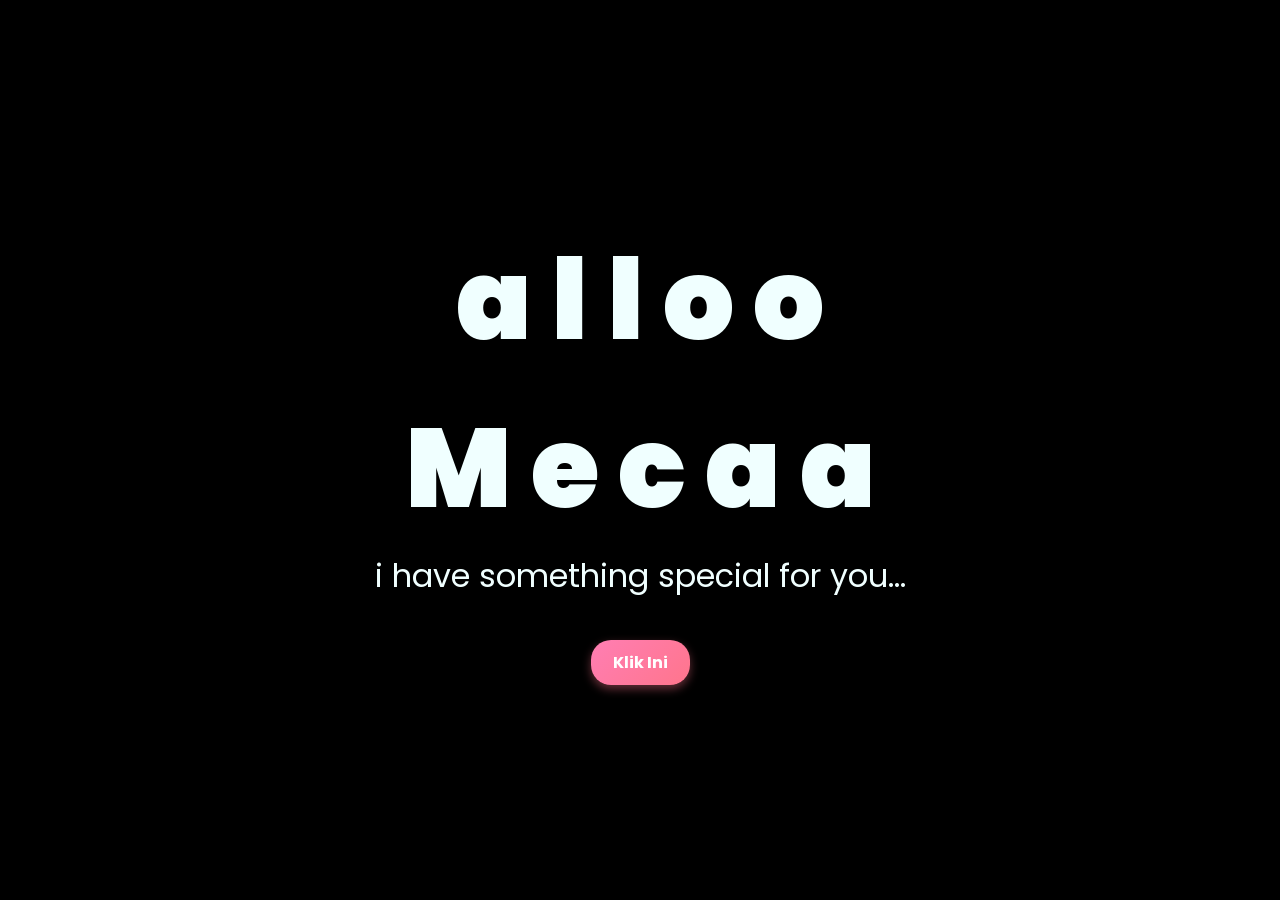
<file: index.html>
<!DOCTYPE html>
<html lang="en">
<head>
    <meta charset="UTF-8">
    <meta http-equiv="X-UA-Compatible" content="IE=edge">
    <meta name="viewport" content="width=device-width, initial-scale=1.0">
    <link rel="stylesheet" href="css/style.css">
    <link rel="icon" href="img/flowers.png" type="image/x-icon">
    <title>Flowers</title>
</head>
<body>
    <div style="display: flex; flex-direction: column; align-items: center; justify-content: center;">
        
        <div class="greetings">
            <span>a</span>
            <span>l</span>
            <span>l</span>
            <span>o</span>
            <span>o</span>
        </div>

        <div class="greetings">
            <span>M</span>
            <span>e</span>
            <span>c</span>
            <span>a</span>
            <span>a</span>
        </div>

    </div>
    <div class="description">
        <span>i have something special for you…</span>
    </div>
    <div class="button">
        <a href="flower.html" class="btn">Klik Ini</a>
    </div>
</body>
</html>
</file>
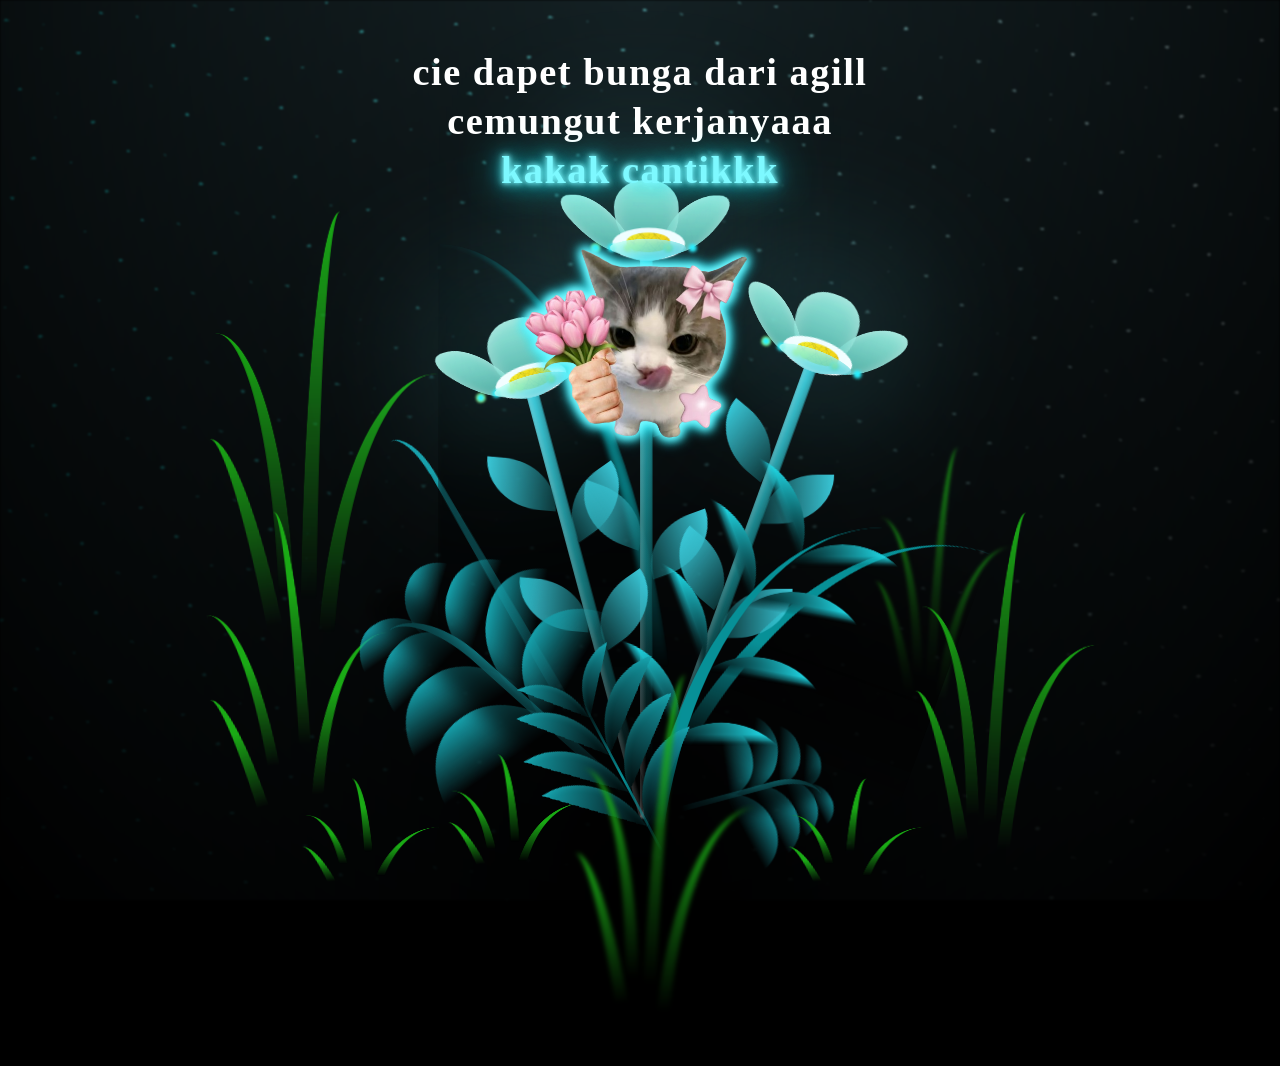
<file: flower.html>
<!DOCTYPE html>
<html lang="en">
<head>
    <meta charset="UTF-8">
    <meta http-equiv="X-UA-Compatible" content="IE=edge">
    <meta name="viewport" content="width=device-width, initial-scale=1.0">
    <link rel="stylesheet" href="css/main.css">
    <link rel="icon" href="img/flowers.png" type="image/x-icon">
    <title>flowers</title>
    
    <!-- Fonts (Montserrat & Dancing Script) -->
    <link rel="preconnect" href="https://fonts.googleapis.com">
    <link rel="preconnect" href="https://fonts.gstatic.com" crossorigin>
    <link href="https://fonts.googleapis.com/css2?family=Libre+Caslon+Condensed:ital,wght@0,400..700;1,400..700&family=Shalimar&display=swap" rel="stylesheet">
  <!-- Pembuat code: https://codepen.io/mdusmanansari/pen/BamepLe -->
  
    <!-- Teks Atas Estetik dengan Efek Glow -->
    <div class="judul">
      <h1>cie dapet bunga dari agill</h1>
      <h1>cemungut kerjanyaaa</h1>
      <h1><span class="neon">kakak cantikkk</span></h1>
      <img class="kucing" src="img/kucing.png" alt="kucing bawa bunga">
    </div>

    <div class="night"></div>
    <div class="flowers">
      <div class="flower flower--1">
        <div class="flower__leafs flower__leafs--1">
          <div class="flower__leaf flower__leaf--1"></div>
          <div class="flower__leaf flower__leaf--2"></div>
          <div class="flower__leaf flower__leaf--3"></div>
          <div class="flower__leaf flower__leaf--4"></div>
          <div class="flower__white-circle"></div>
  
          <div class="flower__light flower__light--1"></div>
          <div class="flower__light flower__light--2"></div>
          <div class="flower__light flower__light--3"></div>
          <div class="flower__light flower__light--4"></div>
          <div class="flower__light flower__light--5"></div>
          <div class="flower__light flower__light--6"></div>
          <div class="flower__light flower__light--7"></div>
          <div class="flower__light flower__light--8"></div>
  
        </div>
        <div class="flower__line">
          <div class="flower__line__leaf flower__line__leaf--1"></div>
          <div class="flower__line__leaf flower__line__leaf--2"></div>
          <div class="flower__line__leaf flower__line__leaf--3"></div>
          <div class="flower__line__leaf flower__line__leaf--4"></div>
          <div class="flower__line__leaf flower__line__leaf--5"></div>
          <div class="flower__line__leaf flower__line__leaf--6"></div>
        </div>
      </div>
  
      <div class="flower flower--2">
        <div class="flower__leafs flower__leafs--2">
          <div class="flower__leaf flower__leaf--1"></div>
          <div class="flower__leaf flower__leaf--2"></div>
          <div class="flower__leaf flower__leaf--3"></div>
          <div class="flower__leaf flower__leaf--4"></div>
          <div class="flower__white-circle"></div>
  
          <div class="flower__light flower__light--1"></div>
          <div class="flower__light flower__light--2"></div>
          <div class="flower__light flower__light--3"></div>
          <div class="flower__light flower__light--4"></div>
          <div class="flower__light flower__light--5"></div>
          <div class="flower__light flower__light--6"></div>
          <div class="flower__light flower__light--7"></div>
          <div class="flower__light flower__light--8"></div>
  
        </div>
        <div class="flower__line">
          <div class="flower__line__leaf flower__line__leaf--1"></div>
          <div class="flower__line__leaf flower__line__leaf--2"></div>
          <div class="flower__line__leaf flower__line__leaf--3"></div>
          <div class="flower__line__leaf flower__line__leaf--4"></div>
        </div>
      </div>
  
      <div class="flower flower--3">
        <div class="flower__leafs flower__leafs--3">
          <div class="flower__leaf flower__leaf--1"></div>
          <div class="flower__leaf flower__leaf--2"></div>
          <div class="flower__leaf flower__leaf--3"></div>
          <div class="flower__leaf flower__leaf--4"></div>
          <div class="flower__white-circle"></div>
  
          <div class="flower__light flower__light--1"></div>
          <div class="flower__light flower__light--2"></div>
          <div class="flower__light flower__light--3"></div>
          <div class="flower__light flower__light--4"></div>
          <div class="flower__light flower__light--5"></div>
          <div class="flower__light flower__light--6"></div>
          <div class="flower__light flower__light--7"></div>
          <div class="flower__light flower__light--8"></div>
  
        </div>
        <div class="flower__line">
          <div class="flower__line__leaf flower__line__leaf--1"></div>
          <div class="flower__line__leaf flower__line__leaf--2"></div>
          <div class="flower__line__leaf flower__line__leaf--3"></div>
          <div class="flower__line__leaf flower__line__leaf--4"></div>
        </div>
      </div>
  
      <div class="grow-ans" style="--d:1.2s">
        <div class="flower__g-long">
          <div class="flower__g-long__top"></div>
          <div class="flower__g-long__bottom"></div>
        </div>
      </div>
  
      <div class="growing-grass">
        <div class="flower__grass flower__grass--1">
          <div class="flower__grass--top"></div>
          <div class="flower__grass--bottom"></div>
          <div class="flower__grass__leaf flower__grass__leaf--1"></div>
          <div class="flower__grass__leaf flower__grass__leaf--2"></div>
          <div class="flower__grass__leaf flower__grass__leaf--3"></div>
          <div class="flower__grass__leaf flower__grass__leaf--4"></div>
          <div class="flower__grass__leaf flower__grass__leaf--5"></div>
          <div class="flower__grass__leaf flower__grass__leaf--6"></div>
          <div class="flower__grass__leaf flower__grass__leaf--7"></div>
          <div class="flower__grass__leaf flower__grass__leaf--8"></div>
          <div class="flower__grass__overlay"></div>
        </div>
      </div>
  
      <div class="growing-grass">
        <div class="flower__grass flower__grass--2">
          <div class="flower__grass--top"></div>
          <div class="flower__grass--bottom"></div>
          <div class="flower__grass__leaf flower__grass__leaf--1"></div>
          <div class="flower__grass__leaf flower__grass__leaf--2"></div>
          <div class="flower__grass__leaf flower__grass__leaf--3"></div>
          <div class="flower__grass__leaf flower__grass__leaf--4"></div>
          <div class="flower__grass__leaf flower__grass__leaf--5"></div>
          <div class="flower__grass__leaf flower__grass__leaf--6"></div>
          <div class="flower__grass__leaf flower__grass__leaf--7"></div>
          <div class="flower__grass__leaf flower__grass__leaf--8"></div>
          <div class="flower__grass__overlay"></div>
        </div>
      </div>
  
      <div class="grow-ans" style="--d:2.4s">
        <div class="flower__g-right flower__g-right--1">
          <div class="leaf"></div>
        </div>
      </div>
  
      <div class="grow-ans" style="--d:2.8s">
        <div class="flower__g-right flower__g-right--2">
          <div class="leaf"></div>
        </div>
      </div>
  
      <div class="grow-ans" style="--d:2.8s">
        <div class="flower__g-front">
          <div class="flower__g-front__leaf-wrapper flower__g-front__leaf-wrapper--1">
            <div class="flower__g-front__leaf"></div>
          </div>
          <div class="flower__g-front__leaf-wrapper flower__g-front__leaf-wrapper--2">
            <div class="flower__g-front__leaf"></div>
          </div>
          <div class="flower__g-front__leaf-wrapper flower__g-front__leaf-wrapper--3">
            <div class="flower__g-front__leaf"></div>
          </div>
          <div class="flower__g-front__leaf-wrapper flower__g-front__leaf-wrapper--4">
            <div class="flower__g-front__leaf"></div>
          </div>
          <div class="flower__g-front__leaf-wrapper flower__g-front__leaf-wrapper--5">
            <div class="flower__g-front__leaf"></div>
          </div>
          <div class="flower__g-front__leaf-wrapper flower__g-front__leaf-wrapper--6">
            <div class="flower__g-front__leaf"></div>
          </div>
          <div class="flower__g-front__leaf-wrapper flower__g-front__leaf-wrapper--7">
            <div class="flower__g-front__leaf"></div>
          </div>
          <div class="flower__g-front__leaf-wrapper flower__g-front__leaf-wrapper--8">
            <div class="flower__g-front__leaf"></div>
          </div>
          <div class="flower__g-front__line"></div>
        </div>
      </div>
  
      <div class="grow-ans" style="--d:3.2s">
        <div class="flower__g-fr">
          <div class="leaf"></div>
          <div class="flower__g-fr__leaf flower__g-fr__leaf--1"></div>
          <div class="flower__g-fr__leaf flower__g-fr__leaf--2"></div>
          <div class="flower__g-fr__leaf flower__g-fr__leaf--3"></div>
          <div class="flower__g-fr__leaf flower__g-fr__leaf--4"></div>
          <div class="flower__g-fr__leaf flower__g-fr__leaf--5"></div>
          <div class="flower__g-fr__leaf flower__g-fr__leaf--6"></div>
          <div class="flower__g-fr__leaf flower__g-fr__leaf--7"></div>
          <div class="flower__g-fr__leaf flower__g-fr__leaf--8"></div>
        </div>
      </div>
  
      <div class="long-g long-g--0">
        <div class="grow-ans" style="--d:3s">
          <div class="leaf leaf--0"></div>
        </div>
        <div class="grow-ans" style="--d:2.2s">
          <div class="leaf leaf--1"></div>
        </div>
        <div class="grow-ans" style="--d:3.4s">
          <div class="leaf leaf--2"></div>
        </div>
        <div class="grow-ans" style="--d:3.6s">
          <div class="leaf leaf--3"></div>
        </div>
      </div>
  
      <div class="long-g long-g--1">
        <div class="grow-ans" style="--d:3.6s">
          <div class="leaf leaf--0"></div>
        </div>
        <div class="grow-ans" style="--d:3.8s">
          <div class="leaf leaf--1"></div>
        </div>
        <div class="grow-ans" style="--d:4s">
          <div class="leaf leaf--2"></div>
        </div>
        <div class="grow-ans" style="--d:4.2s">
          <div class="leaf leaf--3"></div>
        </div>
      </div>
  
      <div class="long-g long-g--2">
        <div class="grow-ans" style="--d:4s">
          <div class="leaf leaf--0"></div>
        </div>
        <div class="grow-ans" style="--d:4.2s">
          <div class="leaf leaf--1"></div>
        </div>
        <div class="grow-ans" style="--d:4.4s">
          <div class="leaf leaf--2"></div>
        </div>
        <div class="grow-ans" style="--d:4.6s">
          <div class="leaf leaf--3"></div>
        </div>
      </div>
  
      <div class="long-g long-g--3">
        <div class="grow-ans" style="--d:4s">
          <div class="leaf leaf--0"></div>
        </div>
        <div class="grow-ans" style="--d:4.2s">
          <div class="leaf leaf--1"></div>
        </div>
        <div class="grow-ans" style="--d:3s">
          <div class="leaf leaf--2"></div>
        </div>
        <div class="grow-ans" style="--d:3.6s">
          <div class="leaf leaf--3"></div>
        </div>
      </div>
  
      <div class="long-g long-g--4">
        <div class="grow-ans" style="--d:4s">
          <div class="leaf leaf--0"></div>
        </div>
        <div class="grow-ans" style="--d:4.2s">
          <div class="leaf leaf--1"></div>
        </div>
        <div class="grow-ans" style="--d:3s">
          <div class="leaf leaf--2"></div>
        </div>
        <div class="grow-ans" style="--d:3.6s">
          <div class="leaf leaf--3"></div>
        </div>
      </div>
  
      <div class="long-g long-g--5">
        <div class="grow-ans" style="--d:4s">
          <div class="leaf leaf--0"></div>
        </div>
        <div class="grow-ans" style="--d:4.2s">
          <div class="leaf leaf--1"></div>
        </div>
        <div class="grow-ans" style="--d:3s">
          <div class="leaf leaf--2"></div>
        </div>
        <div class="grow-ans" style="--d:3.6s">
          <div class="leaf leaf--3"></div>
        </div>
      </div>
  
      <div class="long-g long-g--6">
        <div class="grow-ans" style="--d:4.2s">
          <div class="leaf leaf--0"></div>
        </div>
        <div class="grow-ans" style="--d:4.4s">
          <div class="leaf leaf--1"></div>
        </div>
        <div class="grow-ans" style="--d:4.6s">
          <div class="leaf leaf--2"></div>
        </div>
        <div class="grow-ans" style="--d:4.8s">
          <div class="leaf leaf--3"></div>
        </div>
      </div>
  
      <div class="long-g long-g--7">
        <div class="grow-ans" style="--d:3s">
          <div class="leaf leaf--0"></div>
        </div>
        <div class="grow-ans" style="--d:3.2s">
          <div class="leaf leaf--1"></div>
        </div>
        <div class="grow-ans" style="--d:3.5s">
          <div class="leaf leaf--2"></div>
        </div>
        <div class="grow-ans" style="--d:3.6s">
          <div class="leaf leaf--3"></div>
        </div>
      </div>
    </div>
    <script src="main.js"></script>
  </body>
</html>
</file>
<file: css/style.css>
/* Import font */
@import url('https://fonts.googleapis.com/css2?family=Poppins:ital,wght@0,500;1,900&display=swap');
@import url('https://fonts.googleapis.com/css2?family=Quicksand:wght@500;700&display=swap');

/* Reset */
*{
    margin: 0;
    padding: 0;
    box-sizing: border-box;
    font-family: 'Poppins', cursive;
}

/* Body */
body{
    color: azure;
    width: 100%;
    min-height: 100vh;
    display: flex;
    flex-direction: column;
    align-items: center;
    justify-content: center;
    background-color: black;
    padding: 20px;
}

/* Tulisan utama (dibesarin) */
.greetings{
    font-size: clamp(3.5rem, 10vw, 7rem);
    font-weight: 900;
    text-align: center;
}

/* Animasi glow */
.greetings > span{
    animation: glow 2.5s ease-in-out infinite;
}

@keyframes glow{
    0%, 100%{
        color: #fff;
        text-shadow: 0 0 12px #ff7eb3, 0 0 50px #ff7eb3, 0 0 100px #ff7eb3;
    }
    10%, 90%{
        color: #111;
        text-shadow: none;
    }
}

/* Delay animasi */
.greetings > span:nth-child(2){ animation-delay: .2s; }
.greetings > span:nth-child(3){ animation-delay: .4s; }
.greetings > span:nth-child(4){ animation-delay: .6s; }
.greetings > span:nth-child(5){ animation-delay: .8s; }

/* Description (dibesarin) */
.description{
    font-size: clamp(1.5rem, 5vw, 2rem);
    margin-bottom: 25px;
    text-align: center;
}

/* Wrapper tombol */
.button {
    text-align: center;
    margin-top: 15px;
}

/* Tombol normal (ga panjang) */
.btn {
    display: inline-block;
    padding: 10px 22px;
    font-size: 16px;
    color: white;
    background: linear-gradient(135deg, #ff7eb3, #ff758c);
    border-radius: 20px;
    text-decoration: none;
    font-weight: bold;
    transition: 0.3s ease;
    box-shadow: 0 4px 10px rgba(255, 117, 140, 0.4);
}

/* Hover */
.btn:hover {
    transform: scale(1.05);
}

/* Click */
.btn:active {
    transform: scale(0.95);
}

/* Kalimat tengah aesthetic */
.kalimat-tengah {
    font-family: 'Quicksand', sans-serif !important;
    font-size: clamp(1.5rem, 5vw, 2rem);
    font-weight: 500;
    color: #f1bfff;
    text-shadow: 0 0 10px rgba(218, 110, 253, 0.6);
    margin: 20px 0;
    text-align: center;
    letter-spacing: 1px;
    text-transform: lowercase;
}
</file>
<file: css/main.css>
*,
*::after,
*::before {
  padding: 0;
  margin: 0;
  box-sizing: border-box;
}

:root {
  --dark-color: #000;
}

body {
  display: flex;
  align-items: flex-end;
  justify-content: center;
  min-height: 100vh;
  background-color: var(--dark-color);
  overflow: hidden;
  perspective: 1000px;
}

.judul h1  {
  font-family: "Libre Caslon Condensed", serif;
  font-optical-sizing: auto;
}

.judul .kucing {
    display: block;
    height: clamp(100px, 20vh, 180px);
    width: 260px;
    height: auto;
    max-width: 60vw;
    margin: 20px auto 0;
    opacity: 0;
    filter: drop-shadow(0 0 5px #7df9ff) drop-shadow(0 0 5px #7df9ff) drop-shadow(0 0 5px #00eaff);
    animation: zoomIn 0.8s ease 0.9s forwards, imgGlow 1.5s ease-in-out infinite alternate;
}

@keyframes imgGlow {
    from {
        filter: drop-shadow(0 0 5px #7df9ff) drop-shadow(0 0 5px #7df9ff) drop-shadow(0 0 5px #00eaff);
    }
    to {
        filter: drop-shadow(0 0 5px #ffffff) drop-shadow(0 0 5px #7df9ff) drop-shadow(0 0 5px #00eaff) drop-shadow(0 0 50px #00eaff);
    }
}

.night {
  position: fixed;
  left: 50%;
  top: 0;
  transform: translateX(-50%);
  width: 100%;
  height: 100%;
  filter: blur(0.1vmin);
  background-image: radial-gradient(ellipse at top, transparent 0%, var(--dark-color)), radial-gradient(ellipse at bottom, var(--dark-color), rgba(145, 233, 255, 0.2)), repeating-linear-gradient(220deg, rgb(0, 0, 0) 0px, rgb(0, 0, 0) 19px, transparent 19px, transparent 22px), repeating-linear-gradient(189deg, rgb(0, 0, 0) 0px, rgb(0, 0, 0) 19px, transparent 19px, transparent 22px), repeating-linear-gradient(148deg, rgb(0, 0, 0) 0px, rgb(0, 0, 0) 19px, transparent 19px, transparent 22px), linear-gradient(90deg, rgb(0, 255, 250), rgb(240, 240, 240));
}

.flowers {
  position: relative;
  transform: scale(0.9);
}

.flower {
  position: absolute;
  bottom: 10vmin;
  transform-origin: bottom center;
  z-index: 10;
  --fl-speed: 0.8s;
}
.flower--1 {
  -webkit-animation: moving-flower-1 4s linear infinite;
          animation: moving-flower-1 4s linear infinite;
}
.flower--1 .flower__line {
  height: 70vmin;
  -webkit-animation-delay: 0.3s;
          animation-delay: 0.3s;
}
.flower--1 .flower__line__leaf--1 {
  -webkit-animation: blooming-leaf-right var(--fl-speed) 1.6s backwards;
          animation: blooming-leaf-right var(--fl-speed) 1.6s backwards;
}
.flower--1 .flower__line__leaf--2 {
  -webkit-animation: blooming-leaf-right var(--fl-speed) 1.4s backwards;
          animation: blooming-leaf-right var(--fl-speed) 1.4s backwards;
}
.flower--1 .flower__line__leaf--3 {
  -webkit-animation: blooming-leaf-left var(--fl-speed) 1.2s backwards;
          animation: blooming-leaf-left var(--fl-speed) 1.2s backwards;
}
.flower--1 .flower__line__leaf--4 {
  -webkit-animation: blooming-leaf-left var(--fl-speed) 1s backwards;
          animation: blooming-leaf-left var(--fl-speed) 1s backwards;
}
.flower--1 .flower__line__leaf--5 {
  -webkit-animation: blooming-leaf-right var(--fl-speed) 1.8s backwards;
          animation: blooming-leaf-right var(--fl-speed) 1.8s backwards;
}
.flower--1 .flower__line__leaf--6 {
  -webkit-animation: blooming-leaf-left var(--fl-speed) 2s backwards;
          animation: blooming-leaf-left var(--fl-speed) 2s backwards;
}
.flower--2 {
  left: 50%;
  transform: rotate(20deg);
  -webkit-animation: moving-flower-2 4s linear infinite;
          animation: moving-flower-2 4s linear infinite;
}
.flower--2 .flower__line {
  height: 60vmin;
  -webkit-animation-delay: 0.6s;
          animation-delay: 0.6s;
}
.flower--2 .flower__line__leaf--1 {
  -webkit-animation: blooming-leaf-right var(--fl-speed) 1.9s backwards;
          animation: blooming-leaf-right var(--fl-speed) 1.9s backwards;
}
.flower--2 .flower__line__leaf--2 {
  -webkit-animation: blooming-leaf-right var(--fl-speed) 1.7s backwards;
          animation: blooming-leaf-right var(--fl-speed) 1.7s backwards;
}
.flower--2 .flower__line__leaf--3 {
  -webkit-animation: blooming-leaf-left var(--fl-speed) 1.5s backwards;
          animation: blooming-leaf-left var(--fl-speed) 1.5s backwards;
}
.flower--2 .flower__line__leaf--4 {
  -webkit-animation: blooming-leaf-left var(--fl-speed) 1.3s backwards;
          animation: blooming-leaf-left var(--fl-speed) 1.3s backwards;
}
.flower--3 {
  left: 50%;
  transform: rotate(-15deg);
  -webkit-animation: moving-flower-3 4s linear infinite;
          animation: moving-flower-3 4s linear infinite;
}
.flower--3 .flower__line {
  -webkit-animation-delay: 0.9s;
          animation-delay: 0.9s;
}
.flower--3 .flower__line__leaf--1 {
  -webkit-animation: blooming-leaf-right var(--fl-speed) 2.5s backwards;
          animation: blooming-leaf-right var(--fl-speed) 2.5s backwards;
}
.flower--3 .flower__line__leaf--2 {
  -webkit-animation: blooming-leaf-right var(--fl-speed) 2.3s backwards;
          animation: blooming-leaf-right var(--fl-speed) 2.3s backwards;
}
.flower--3 .flower__line__leaf--3 {
  -webkit-animation: blooming-leaf-left var(--fl-speed) 2.1s backwards;
          animation: blooming-leaf-left var(--fl-speed) 2.1s backwards;
}
.flower--3 .flower__line__leaf--4 {
  -webkit-animation: blooming-leaf-left var(--fl-speed) 1.9s backwards;
          animation: blooming-leaf-left var(--fl-speed) 1.9s backwards;
}
.flower__leafs {
  position: relative;
  -webkit-animation: blooming-flower 2s backwards;
          animation: blooming-flower 2s backwards;
}
.flower__leafs--1 {
  -webkit-animation-delay: 1.1s;
          animation-delay: 1.1s;
}
.flower__leafs--2 {
  -webkit-animation-delay: 1.4s;
          animation-delay: 1.4s;
}
.flower__leafs--3 {
  -webkit-animation-delay: 1.7s;
          animation-delay: 1.7s;
}
.flower__leafs::after {
  content: "";
  position: absolute;
  left: 0;
  top: 0;
  transform: translate(-50%, -100%);
  width: 8vmin;
  height: 8vmin;
  background-color: #6bf0ff;
  filter: blur(10vmin);
}
.flower__leaf {
  position: absolute;
  bottom: 0;
  left: 50%;
  width: 8vmin;
  height: 11vmin;
  border-radius: 51% 49% 47% 53%/44% 45% 55% 69%;
  background-color: #a7ffee;
  background-image: linear-gradient(to top, #54b8aa, #a7ffee);
  transform-origin: bottom center;
  opacity: 0.9;
  box-shadow: inset 0 0 2vmin rgba(255, 255, 255, 0.5);
}
.flower__leaf--1 {
  transform: translate(-10%, 1%) rotateY(40deg) rotateX(-50deg);
}
.flower__leaf--2 {
  transform: translate(-50%, -4%) rotateX(40deg);
}
.flower__leaf--3 {
  transform: translate(-90%, 0%) rotateY(45deg) rotateX(50deg);
}
.flower__leaf--4 {
  width: 8vmin;
  height: 8vmin;
  transform-origin: bottom left;
  border-radius: 4vmin 10vmin 4vmin 4vmin;
  transform: translate(0%, 18%) rotateX(70deg) rotate(-43deg);
  background-image: linear-gradient(to top, #39c6d6, #a7ffee);
  z-index: 1;
  opacity: 0.8;
}
.flower__white-circle {
  position: absolute;
  left: -3.5vmin;
  top: -3vmin;
  width: 9vmin;
  height: 4vmin;
  border-radius: 50%;
  background-color: #fff;
}
.flower__white-circle::after {
  content: "";
  position: absolute;
  left: 50%;
  top: 45%;
  transform: translate(-50%, -50%);
  width: 60%;
  height: 60%;
  border-radius: inherit;
  background-image: repeating-linear-gradient(135deg, rgba(0, 0, 0, 0.03) 0px, rgba(0, 0, 0, 0.03) 1px, transparent 1px, transparent 12px), repeating-linear-gradient(45deg, rgba(0, 0, 0, 0.03) 0px, rgba(0, 0, 0, 0.03) 1px, transparent 1px, transparent 12px), repeating-linear-gradient(67.5deg, rgba(0, 0, 0, 0.03) 0px, rgba(0, 0, 0, 0.03) 1px, transparent 1px, transparent 12px), repeating-linear-gradient(135deg, rgba(0, 0, 0, 0.03) 0px, rgba(0, 0, 0, 0.03) 1px, transparent 1px, transparent 12px), repeating-linear-gradient(45deg, rgba(0, 0, 0, 0.03) 0px, rgba(0, 0, 0, 0.03) 1px, transparent 1px, transparent 12px), repeating-linear-gradient(112.5deg, rgba(0, 0, 0, 0.03) 0px, rgba(0, 0, 0, 0.03) 1px, transparent 1px, transparent 12px), repeating-linear-gradient(112.5deg, rgba(0, 0, 0, 0.03) 0px, rgba(0, 0, 0, 0.03) 1px, transparent 1px, transparent 12px), repeating-linear-gradient(45deg, rgba(0, 0, 0, 0.03) 0px, rgba(0, 0, 0, 0.03) 1px, transparent 1px, transparent 12px), repeating-linear-gradient(22.5deg, rgba(0, 0, 0, 0.03) 0px, rgba(0, 0, 0, 0.03) 1px, transparent 1px, transparent 12px), repeating-linear-gradient(45deg, rgba(0, 0, 0, 0.03) 0px, rgba(0, 0, 0, 0.03) 1px, transparent 1px, transparent 12px), repeating-linear-gradient(22.5deg, rgba(0, 0, 0, 0.03) 0px, rgba(0, 0, 0, 0.03) 1px, transparent 1px, transparent 12px), repeating-linear-gradient(135deg, rgba(0, 0, 0, 0.03) 0px, rgba(0, 0, 0, 0.03) 1px, transparent 1px, transparent 12px), repeating-linear-gradient(157.5deg, rgba(0, 0, 0, 0.03) 0px, rgba(0, 0, 0, 0.03) 1px, transparent 1px, transparent 12px), repeating-linear-gradient(67.5deg, rgba(0, 0, 0, 0.03) 0px, rgba(0, 0, 0, 0.03) 1px, transparent 1px, transparent 12px), repeating-linear-gradient(67.5deg, rgba(0, 0, 0, 0.03) 0px, rgba(0, 0, 0, 0.03) 1px, transparent 1px, transparent 12px), linear-gradient(90deg, rgb(255, 235, 18), rgb(255, 206, 0));
}
.flower__line {
  height: 55vmin;
  width: 1.5vmin;
  background-image: linear-gradient(to left, rgba(0, 0, 0, 0.2), transparent, rgba(255, 255, 255, 0.2)), linear-gradient(to top, transparent 10%, #14757a, #39c6d6);
  box-shadow: inset 0 0 2px rgba(0, 0, 0, 0.5);
  -webkit-animation: grow-flower-tree 4s backwards;
          animation: grow-flower-tree 4s backwards;
}
.flower__line__leaf {
  --w: 7vmin;
  --h: calc(var(--w) + 2vmin);
  position: absolute;
  top: 20%;
  left: 90%;
  width: var(--w);
  height: var(--h);
  border-top-right-radius: var(--h);
  border-bottom-left-radius: var(--h);
  background-image: linear-gradient(to top, rgba(20, 117, 122, 0.4), #39c6d6);
}
.flower__line__leaf--1 {
  transform: rotate(70deg) rotateY(30deg);
}
.flower__line__leaf--2 {
  top: 45%;
  transform: rotate(70deg) rotateY(30deg);
}
.flower__line__leaf--3, .flower__line__leaf--4, .flower__line__leaf--6 {
  border-top-right-radius: 0;
  border-bottom-left-radius: 0;
  border-top-left-radius: var(--h);
  border-bottom-right-radius: var(--h);
  left: -460%;
  top: 12%;
  transform: rotate(-70deg) rotateY(30deg);
}
.flower__line__leaf--4 {
  top: 40%;
}
.flower__line__leaf--5 {
  top: 0;
  transform-origin: left;
  transform: rotate(70deg) rotateY(30deg) scale(0.6);
}
.flower__line__leaf--6 {
  top: -2%;
  left: -450%;
  transform-origin: right;
  transform: rotate(-70deg) rotateY(30deg) scale(0.6);
}
.flower__light {
  position: absolute;
  bottom: 0vmin;
  width: 1vmin;
  height: 1vmin;
  background-color: rgb(255, 251, 0);
  border-radius: 50%;
  filter: blur(0.2vmin);
  -webkit-animation: light-ans 4s linear infinite backwards;
          animation: light-ans 4s linear infinite backwards;
}
.flower__light:nth-child(odd) {
  background-color: #23f0ff;
}
.flower__light--1 {
  left: -2vmin;
  -webkit-animation-delay: 1s;
          animation-delay: 1s;
}
.flower__light--2 {
  left: 3vmin;
  -webkit-animation-delay: 0.5s;
          animation-delay: 0.5s;
}
.flower__light--3 {
  left: -6vmin;
  -webkit-animation-delay: 0.3s;
          animation-delay: 0.3s;
}
.flower__light--4 {
  left: 6vmin;
  -webkit-animation-delay: 0.9s;
          animation-delay: 0.9s;
}
.flower__light--5 {
  left: -1vmin;
  -webkit-animation-delay: 1.5s;
          animation-delay: 1.5s;
}
.flower__light--6 {
  left: -4vmin;
  -webkit-animation-delay: 3s;
          animation-delay: 3s;
}
.flower__light--7 {
  left: 3vmin;
  -webkit-animation-delay: 2s;
          animation-delay: 2s;
}
.flower__light--8 {
  left: -6vmin;
  -webkit-animation-delay: 3.5s;
          animation-delay: 3.5s;
}
.flower__grass {
  --c: #159faa;
  --line-w: 1.5vmin;
  position: absolute;
  bottom: 12vmin;
  left: -7vmin;
  display: flex;
  flex-direction: column;
  align-items: flex-end;
  z-index: 20;
  transform-origin: bottom center;
  transform: rotate(-48deg) rotateY(40deg);
}
.flower__grass--1 {
  -webkit-animation: moving-grass 2s linear infinite;
          animation: moving-grass 2s linear infinite;
}
.flower__grass--2 {
  left: 2vmin;
  bottom: 10vmin;
  transform: scale(0.5) rotate(75deg) rotateX(10deg) rotateY(-200deg);
  opacity: 0.8;
  z-index: 0;
  -webkit-animation: moving-grass--2 1.5s linear infinite;
          animation: moving-grass--2 1.5s linear infinite;
}
.flower__grass--top {
  width: 7vmin;
  height: 10vmin;
  border-top-right-radius: 100%;
  border-right: var(--line-w) solid var(--c);
  transform-origin: bottom center;
  transform: rotate(-2deg);
}
.flower__grass--bottom {
  margin-top: -2px;
  width: var(--line-w);
  height: 25vmin;
  background-image: linear-gradient(to top, transparent, var(--c));
}
.flower__grass__leaf {
  --size: 10vmin;
  position: absolute;
  width: calc(var(--size) * 2.1);
  height: var(--size);
  border-top-left-radius: var(--size);
  border-top-right-radius: var(--size);
  background-image: linear-gradient(to top, transparent, transparent 30%, var(--c));
  z-index: 100;
}
.flower__grass__leaf--1 {
  top: -6%;
  left: 30%;
  --size: 6vmin;
  transform: rotate(-20deg);
  -webkit-animation: growing-grass-ans--1 2s 2.6s backwards;
          animation: growing-grass-ans--1 2s 2.6s backwards;
}
@-webkit-keyframes growing-grass-ans--1 {
  0% {
    transform-origin: bottom left;
    transform: rotate(-20deg) scale(0);
  }
}
@keyframes growing-grass-ans--1 {
  0% {
    transform-origin: bottom left;
    transform: rotate(-20deg) scale(0);
  }
}
.flower__grass__leaf--2 {
  top: -5%;
  left: -110%;
  --size: 6vmin;
  transform: rotate(10deg);
  -webkit-animation: growing-grass-ans--2 2s 2.4s linear backwards;
          animation: growing-grass-ans--2 2s 2.4s linear backwards;
}
@-webkit-keyframes growing-grass-ans--2 {
  0% {
    transform-origin: bottom right;
    transform: rotate(10deg) scale(0);
  }
}
@keyframes growing-grass-ans--2 {
  0% {
    transform-origin: bottom right;
    transform: rotate(10deg) scale(0);
  }
}
.flower__grass__leaf--3 {
  top: 5%;
  left: 60%;
  --size: 8vmin;
  transform: rotate(-18deg) rotateX(-20deg);
  -webkit-animation: growing-grass-ans--3 2s 2.2s linear backwards;
          animation: growing-grass-ans--3 2s 2.2s linear backwards;
}
@-webkit-keyframes growing-grass-ans--3 {
  0% {
    transform-origin: bottom left;
    transform: rotate(-18deg) rotateX(-20deg) scale(0);
  }
}
@keyframes growing-grass-ans--3 {
  0% {
    transform-origin: bottom left;
    transform: rotate(-18deg) rotateX(-20deg) scale(0);
  }
}
.flower__grass__leaf--4 {
  top: 6%;
  left: -135%;
  --size: 8vmin;
  transform: rotate(2deg);
  -webkit-animation: growing-grass-ans--4 2s 2s linear backwards;
          animation: growing-grass-ans--4 2s 2s linear backwards;
}
@-webkit-keyframes growing-grass-ans--4 {
  0% {
    transform-origin: bottom right;
    transform: rotate(2deg) scale(0);
  }
}
@keyframes growing-grass-ans--4 {
  0% {
    transform-origin: bottom right;
    transform: rotate(2deg) scale(0);
  }
}
.flower__grass__leaf--5 {
  top: 20%;
  left: 60%;
  --size: 10vmin;
  transform: rotate(-24deg) rotateX(-20deg);
  -webkit-animation: growing-grass-ans--5 2s 1.8s linear backwards;
          animation: growing-grass-ans--5 2s 1.8s linear backwards;
}
@-webkit-keyframes growing-grass-ans--5 {
  0% {
    transform-origin: bottom left;
    transform: rotate(-24deg) rotateX(-20deg) scale(0);
  }
}
@keyframes growing-grass-ans--5 {
  0% {
    transform-origin: bottom left;
    transform: rotate(-24deg) rotateX(-20deg) scale(0);
  }
}
.flower__grass__leaf--6 {
  top: 22%;
  left: -180%;
  --size: 10vmin;
  transform: rotate(10deg);
  -webkit-animation: growing-grass-ans--6 2s 1.6s linear backwards;
          animation: growing-grass-ans--6 2s 1.6s linear backwards;
}
@-webkit-keyframes growing-grass-ans--6 {
  0% {
    transform-origin: bottom right;
    transform: rotate(10deg) scale(0);
  }
}
@keyframes growing-grass-ans--6 {
  0% {
    transform-origin: bottom right;
    transform: rotate(10deg) scale(0);
  }
}
.flower__grass__leaf--7 {
  top: 39%;
  left: 70%;
  --size: 10vmin;
  transform: rotate(-10deg);
  -webkit-animation: growing-grass-ans--7 2s 1.4s linear backwards;
          animation: growing-grass-ans--7 2s 1.4s linear backwards;
}
@-webkit-keyframes growing-grass-ans--7 {
  0% {
    transform-origin: bottom left;
    transform: rotate(-10deg) scale(0);
  }
}
@keyframes growing-grass-ans--7 {
  0% {
    transform-origin: bottom left;
    transform: rotate(-10deg) scale(0);
  }
}
.flower__grass__leaf--8 {
  top: 40%;
  left: -215%;
  --size: 11vmin;
  transform: rotate(10deg);
  -webkit-animation: growing-grass-ans--8 2s 1.2s linear backwards;
          animation: growing-grass-ans--8 2s 1.2s linear backwards;
}
@-webkit-keyframes growing-grass-ans--8 {
  0% {
    transform-origin: bottom right;
    transform: rotate(10deg) scale(0);
  }
}
@keyframes growing-grass-ans--8 {
  0% {
    transform-origin: bottom right;
    transform: rotate(10deg) scale(0);
  }
}
.flower__grass__overlay {
  position: absolute;
  top: -10%;
  right: 0%;
  width: 100%;
  height: 100%;
  background-color: rgba(0, 0, 0, 0.6);
  filter: blur(1.5vmin);
  z-index: 100;
}
.flower__g-long {
  --w: 2vmin;
  --h: 6vmin;
  --c: #159faa;
  position: absolute;
  bottom: 10vmin;
  left: -3vmin;
  transform-origin: bottom center;
  transform: rotate(-30deg) rotateY(-20deg);
  display: flex;
  flex-direction: column;
  align-items: flex-end;
  -webkit-animation: flower-g-long-ans 3s linear infinite;
          animation: flower-g-long-ans 3s linear infinite;
}
@-webkit-keyframes flower-g-long-ans {
  0%, 100% {
    transform: rotate(-30deg) rotateY(-20deg);
  }
  50% {
    transform: rotate(-32deg) rotateY(-20deg);
  }
}
@keyframes flower-g-long-ans {
  0%, 100% {
    transform: rotate(-30deg) rotateY(-20deg);
  }
  50% {
    transform: rotate(-32deg) rotateY(-20deg);
  }
}
.flower__g-long__top {
  top: calc(var(--h) * -1);
  width: calc(var(--w) + 1vmin);
  height: var(--h);
  border-top-right-radius: 100%;
  border-right: 0.7vmin solid var(--c);
  transform: translate(-0.7vmin, 1vmin);
}
.flower__g-long__bottom {
  width: var(--w);
  height: 50vmin;
  transform-origin: bottom center;
  background-image: linear-gradient(to top, transparent 30%, var(--c));
  box-shadow: inset 0 0 2px rgba(0, 0, 0, 0.5);
  -webkit-clip-path: polygon(35% 0, 65% 1%, 100% 100%, 0% 100%);
          clip-path: polygon(35% 0, 65% 1%, 100% 100%, 0% 100%);
}
.flower__g-right {
  position: absolute;
  bottom: 6vmin;
  left: -2vmin;
  transform-origin: bottom left;
  transform: rotate(20deg);
}
.flower__g-right .leaf {
  width: 30vmin;
  height: 50vmin;
  border-top-left-radius: 100%;
  border-left: 2vmin solid #079097;
  background-image: linear-gradient(to bottom, transparent, var(--dark-color) 60%);
  -webkit-mask-image: linear-gradient(to top, transparent 30%, #079097 60%);
}
.flower__g-right--1 {
  -webkit-animation: flower-g-right-ans 2.5s linear infinite;
          animation: flower-g-right-ans 2.5s linear infinite;
}
.flower__g-right--2 {
  left: 5vmin;
  transform: rotateY(-180deg);
  -webkit-animation: flower-g-right-ans--2 3s linear infinite;
          animation: flower-g-right-ans--2 3s linear infinite;
}
.flower__g-right--2 .leaf {
  height: 75vmin;
  filter: blur(0.3vmin);
  opacity: 0.8;
}
@-webkit-keyframes flower-g-right-ans {
  0%, 100% {
    transform: rotate(20deg);
  }
  50% {
    transform: rotate(24deg) rotateX(-20deg);
  }
}
@keyframes flower-g-right-ans {
  0%, 100% {
    transform: rotate(20deg);
  }
  50% {
    transform: rotate(24deg) rotateX(-20deg);
  }
}
@-webkit-keyframes flower-g-right-ans--2 {
  0%, 100% {
    transform: rotateY(-180deg) rotate(0deg) rotateX(-20deg);
  }
  50% {
    transform: rotateY(-180deg) rotate(6deg) rotateX(-20deg);
  }
}
@keyframes flower-g-right-ans--2 {
  0%, 100% {
    transform: rotateY(-180deg) rotate(0deg) rotateX(-20deg);
  }
  50% {
    transform: rotateY(-180deg) rotate(6deg) rotateX(-20deg);
  }
}
.flower__g-front {
  position: absolute;
  bottom: 6vmin;
  left: 2.5vmin;
  z-index: 100;
  transform-origin: bottom center;
  transform: rotate(-28deg) rotateY(30deg) scale(1.04);
  -webkit-animation: flower__g-front-ans 2s linear infinite;
          animation: flower__g-front-ans 2s linear infinite;
}
@-webkit-keyframes flower__g-front-ans {
  0%, 100% {
    transform: rotate(-28deg) rotateY(30deg) scale(1.04);
  }
  50% {
    transform: rotate(-35deg) rotateY(40deg) scale(1.04);
  }
}
@keyframes flower__g-front-ans {
  0%, 100% {
    transform: rotate(-28deg) rotateY(30deg) scale(1.04);
  }
  50% {
    transform: rotate(-35deg) rotateY(40deg) scale(1.04);
  }
}
.flower__g-front__line {
  width: 0.3vmin;
  height: 20vmin;
  background-image: linear-gradient(to top, transparent, #079097, transparent 100%);
  position: relative;
}
.flower__g-front__leaf-wrapper {
  position: absolute;
  top: 0;
  left: 0;
  transform-origin: bottom left;
  transform: rotate(10deg);
}
.flower__g-front__leaf-wrapper:nth-child(even) {
  left: 0vmin;
  transform: rotateY(-180deg) rotate(5deg);
  -webkit-animation: flower__g-front__leaf-left-ans 1s ease-in backwards;
          animation: flower__g-front__leaf-left-ans 1s ease-in backwards;
}
.flower__g-front__leaf-wrapper:nth-child(odd) {
  -webkit-animation: flower__g-front__leaf-ans 1s ease-in backwards;
          animation: flower__g-front__leaf-ans 1s ease-in backwards;
}
.flower__g-front__leaf-wrapper--1 {
  top: -8vmin;
  transform: scale(0.7);
  -webkit-animation: flower__g-front__leaf-ans 1s 5.5s ease-in backwards !important;
          animation: flower__g-front__leaf-ans 1s 5.5s ease-in backwards !important;
}
.flower__g-front__leaf-wrapper--2 {
  top: -8vmin;
  transform: rotateY(-180deg) scale(0.7) !important;
  -webkit-animation: flower__g-front__leaf-left-ans-2 1s 4.6s ease-in backwards !important;
          animation: flower__g-front__leaf-left-ans-2 1s 4.6s ease-in backwards !important;
}
.flower__g-front__leaf-wrapper--3 {
  top: -3vmin;
  -webkit-animation: flower__g-front__leaf-ans 1s 4.6s ease-in backwards;
          animation: flower__g-front__leaf-ans 1s 4.6s ease-in backwards;
}
.flower__g-front__leaf-wrapper--4 {
  top: -3vmin;
  transform: rotateY(-180deg) scale(0.9) !important;
  -webkit-animation: flower__g-front__leaf-left-ans-2 1s 4.6s ease-in backwards !important;
          animation: flower__g-front__leaf-left-ans-2 1s 4.6s ease-in backwards !important;
}
@-webkit-keyframes flower__g-front__leaf-left-ans-2 {
  0% {
    transform: rotateY(-180deg) scale(0);
  }
}
@keyframes flower__g-front__leaf-left-ans-2 {
  0% {
    transform: rotateY(-180deg) scale(0);
  }
}
.flower__g-front__leaf-wrapper--5, .flower__g-front__leaf-wrapper--6 {
  top: 2vmin;
}
.flower__g-front__leaf-wrapper--7, .flower__g-front__leaf-wrapper--8 {
  top: 6.5vmin;
}
.flower__g-front__leaf-wrapper--2 {
  -webkit-animation-delay: 5.2s !important;
          animation-delay: 5.2s !important;
}
.flower__g-front__leaf-wrapper--3 {
  -webkit-animation-delay: 4.9s !important;
          animation-delay: 4.9s !important;
}
.flower__g-front__leaf-wrapper--5 {
  -webkit-animation-delay: 4.3s !important;
          animation-delay: 4.3s !important;
}
.flower__g-front__leaf-wrapper--6 {
  -webkit-animation-delay: 4.1s !important;
          animation-delay: 4.1s !important;
}
.flower__g-front__leaf-wrapper--7 {
  -webkit-animation-delay: 3.8s !important;
          animation-delay: 3.8s !important;
}
.flower__g-front__leaf-wrapper--8 {
  -webkit-animation-delay: 3.5s !important;
          animation-delay: 3.5s !important;
}
@-webkit-keyframes flower__g-front__leaf-ans {
  0% {
    transform: rotate(10deg) scale(0);
  }
}
@keyframes flower__g-front__leaf-ans {
  0% {
    transform: rotate(10deg) scale(0);
  }
}
@-webkit-keyframes flower__g-front__leaf-left-ans {
  0% {
    transform: rotateY(-180deg) rotate(5deg) scale(0);
  }
}
@keyframes flower__g-front__leaf-left-ans {
  0% {
    transform: rotateY(-180deg) rotate(5deg) scale(0);
  }
}
.flower__g-front__leaf {
  width: 10vmin;
  height: 10vmin;
  border-radius: 100% 0% 0% 100%/100% 100% 0% 0%;
  box-shadow: inset 0 2px 1vmin hsla(184deg, 97%, 58%, 0.2);
  background-image: linear-gradient(to bottom left, transparent, var(--dark-color)), linear-gradient(to bottom right, #159faa 50%, transparent 50%, transparent);
  -webkit-mask-image: linear-gradient(to bottom right, #159faa 50%, transparent 50%, transparent);
  mask-image: linear-gradient(to bottom right, #159faa 50%, transparent 50%, transparent);
}
.flower__g-fr {
  position: absolute;
  bottom: -4vmin;
  left: vmin;
  transform-origin: bottom left;
  z-index: 10;
  -webkit-animation: flower__g-fr-ans 2s linear infinite;
          animation: flower__g-fr-ans 2s linear infinite;
}
@-webkit-keyframes flower__g-fr-ans {
  0%, 100% {
    transform: rotate(2deg);
  }
  50% {
    transform: rotate(4deg);
  }
}
@keyframes flower__g-fr-ans {
  0%, 100% {
    transform: rotate(2deg);
  }
  50% {
    transform: rotate(4deg);
  }
}
.flower__g-fr .leaf {
  width: 30vmin;
  height: 50vmin;
  border-top-left-radius: 100%;
  border-left: 2vmin solid #079097;
  -webkit-mask-image: linear-gradient(to top, transparent 25%, #079097 50%);
  position: relative;
  z-index: 1;
}
.flower__g-fr__leaf {
  position: absolute;
  top: 0;
  left: 0;
  width: 10vmin;
  height: 10vmin;
  border-radius: 100% 0% 0% 100%/100% 100% 0% 0%;
  box-shadow: inset 0 2px 1vmin hsla(184deg, 97%, 58%, 0.2);
  background-image: linear-gradient(to bottom left, transparent, var(--dark-color) 98%), linear-gradient(to bottom right, #23f0ff 45%, transparent 50%, transparent);
  -webkit-mask-image: linear-gradient(135deg, #159faa 40%, transparent 50%, transparent);
}
.flower__g-fr__leaf--1 {
  left: 20vmin;
  transform: rotate(45deg);
  -webkit-animation: flower__g-fr-leaft-ans-1 0.5s 5.2s linear backwards;
          animation: flower__g-fr-leaft-ans-1 0.5s 5.2s linear backwards;
}
@-webkit-keyframes flower__g-fr-leaft-ans-1 {
  0% {
    transform-origin: left;
    transform: rotate(45deg) scale(0);
  }
}
@keyframes flower__g-fr-leaft-ans-1 {
  0% {
    transform-origin: left;
    transform: rotate(45deg) scale(0);
  }
}
.flower__g-fr__leaf--2 {
  left: 12vmin;
  top: -7vmin;
  transform: rotate(25deg) rotateY(-180deg);
  -webkit-animation: flower__g-fr-leaft-ans-6 0.5s 5s linear backwards;
          animation: flower__g-fr-leaft-ans-6 0.5s 5s linear backwards;
}
.flower__g-fr__leaf--3 {
  left: 15vmin;
  top: 6vmin;
  transform: rotate(55deg);
  -webkit-animation: flower__g-fr-leaft-ans-5 0.5s 4.8s linear backwards;
          animation: flower__g-fr-leaft-ans-5 0.5s 4.8s linear backwards;
}
.flower__g-fr__leaf--4 {
  left: 6vmin;
  top: -2vmin;
  transform: rotate(25deg) rotateY(-180deg);
  -webkit-animation: flower__g-fr-leaft-ans-6 0.5s 4.6s linear backwards;
          animation: flower__g-fr-leaft-ans-6 0.5s 4.6s linear backwards;
}
.flower__g-fr__leaf--5 {
  left: 10vmin;
  top: 14vmin;
  transform: rotate(55deg);
  -webkit-animation: flower__g-fr-leaft-ans-5 0.5s 4.4s linear backwards;
          animation: flower__g-fr-leaft-ans-5 0.5s 4.4s linear backwards;
}
@-webkit-keyframes flower__g-fr-leaft-ans-5 {
  0% {
    transform-origin: left;
    transform: rotate(55deg) scale(0);
  }
}
@keyframes flower__g-fr-leaft-ans-5 {
  0% {
    transform-origin: left;
    transform: rotate(55deg) scale(0);
  }
}
.flower__g-fr__leaf--6 {
  left: 0vmin;
  top: 6vmin;
  transform: rotate(25deg) rotateY(-180deg);
  -webkit-animation: flower__g-fr-leaft-ans-6 0.5s 4.2s linear backwards;
          animation: flower__g-fr-leaft-ans-6 0.5s 4.2s linear backwards;
}
@-webkit-keyframes flower__g-fr-leaft-ans-6 {
  0% {
    transform-origin: right;
    transform: rotate(25deg) rotateY(-180deg) scale(0);
  }
}
@keyframes flower__g-fr-leaft-ans-6 {
  0% {
    transform-origin: right;
    transform: rotate(25deg) rotateY(-180deg) scale(0);
  }
}
.flower__g-fr__leaf--7 {
  left: 5vmin;
  top: 22vmin;
  transform: rotate(45deg);
  -webkit-animation: flower__g-fr-leaft-ans-7 0.5s 4s linear backwards;
          animation: flower__g-fr-leaft-ans-7 0.5s 4s linear backwards;
}
@-webkit-keyframes flower__g-fr-leaft-ans-7 {
  0% {
    transform-origin: left;
    transform: rotate(45deg) scale(0);
  }
}
@keyframes flower__g-fr-leaft-ans-7 {
  0% {
    transform-origin: left;
    transform: rotate(45deg) scale(0);
  }
}
.flower__g-fr__leaf--8 {
  left: -4vmin;
  top: 15vmin;
  transform: rotate(15deg) rotateY(-180deg);
  -webkit-animation: flower__g-fr-leaft-ans-8 0.5s 3.8s linear backwards;
          animation: flower__g-fr-leaft-ans-8 0.5s 3.8s linear backwards;
}
@-webkit-keyframes flower__g-fr-leaft-ans-8 {
  0% {
    transform-origin: right;
    transform: rotate(15deg) rotateY(-180deg) scale(0);
  }
}
@keyframes flower__g-fr-leaft-ans-8 {
  0% {
    transform-origin: right;
    transform: rotate(15deg) rotateY(-180deg) scale(0);
  }
}

.long-g {
  position: absolute;
  bottom: 25vmin;
  left: -42vmin;
  transform-origin: bottom left;
}
.long-g--1 {
  bottom: 0vmin;
  transform: scale(0.8) rotate(-5deg);
}
.long-g--1 .leaf {
  -webkit-mask-image: linear-gradient(to top, transparent 40%, #079097 80%) !important;
}
.long-g--1 .leaf--1 {
  --w: 5vmin;
  --h: 60vmin;
  left: -2vmin;
  transform: rotate(3deg) rotateY(-180deg);
}
.long-g--2, .long-g--3 {
  bottom: -3vmin;
  left: -35vmin;
  transform-origin: center;
  transform: scale(0.6) rotateX(60deg);
}
.long-g--2 .leaf, .long-g--3 .leaf {
  -webkit-mask-image: linear-gradient(to top, transparent 50%, #079097 80%) !important;
}
.long-g--2 .leaf--1, .long-g--3 .leaf--1 {
  left: -1vmin;
  transform: rotateY(-180deg);
}
.long-g--3 {
  left: -17vmin;
  bottom: 0vmin;
}
.long-g--3 .leaf {
  -webkit-mask-image: linear-gradient(to top, transparent 40%, #079097 80%) !important;
}
.long-g--4 {
  left: 25vmin;
  bottom: -3vmin;
  transform-origin: center;
  transform: scale(0.6) rotateX(60deg);
}
.long-g--4 .leaf {
  -webkit-mask-image: linear-gradient(to top, transparent 50%, #079097 80%) !important;
}
.long-g--5 {
  left: 42vmin;
  bottom: 0vmin;
  transform: scale(0.8) rotate(2deg);
}
.long-g--6 {
  left: 0vmin;
  bottom: -20vmin;
  z-index: 100;
  filter: blur(0.3vmin);
  transform: scale(0.8) rotate(2deg);
}
.long-g--7 {
  left: 35vmin;
  bottom: 20vmin;
  z-index: -1;
  filter: blur(0.3vmin);
  transform: scale(0.6) rotate(2deg);
  opacity: 0.7;
}
.long-g .leaf {
  --w: 15vmin;
  --h: 40vmin;
  --c: #1aaa15;
  position: absolute;
  bottom: 0;
  width: var(--w);
  height: var(--h);
  border-top-left-radius: 100%;
  border-left: 2vmin solid var(--c);
  -webkit-mask-image: linear-gradient(to top, transparent 20%, var(--dark-color));
  transform-origin: bottom center;
}
.long-g .leaf--0 {
  left: 2vmin;
  -webkit-animation: leaf-ans-1 4s linear infinite;
          animation: leaf-ans-1 4s linear infinite;
}
.long-g .leaf--1 {
  --w: 5vmin;
  --h: 60vmin;
  -webkit-animation: leaf-ans-1 4s linear infinite;
          animation: leaf-ans-1 4s linear infinite;
}
.long-g .leaf--2 {
  --w: 10vmin;
  --h: 40vmin;
  left: -0.5vmin;
  bottom: 5vmin;
  transform-origin: bottom left;
  transform: rotateY(-180deg);
  -webkit-animation: leaf-ans-2 3s linear infinite;
          animation: leaf-ans-2 3s linear infinite;
}
.long-g .leaf--3 {
  --w: 5vmin;
  --h: 30vmin;
  left: -1vmin;
  bottom: 3.2vmin;
  transform-origin: bottom left;
  transform: rotate(-10deg) rotateY(-180deg);
  -webkit-animation: leaf-ans-3 3s linear infinite;
          animation: leaf-ans-3 3s linear infinite;
}

@-webkit-keyframes leaf-ans-1 {
  0%, 100% {
    transform: rotate(-5deg) scale(1);
  }
  50% {
    transform: rotate(5deg) scale(1.1);
  }
}

@keyframes leaf-ans-1 {
  0%, 100% {
    transform: rotate(-5deg) scale(1);
  }
  50% {
    transform: rotate(5deg) scale(1.1);
  }
}
@-webkit-keyframes leaf-ans-2 {
  0%, 100% {
    transform: rotateY(-180deg) rotate(5deg);
  }
  50% {
    transform: rotateY(-180deg) rotate(0deg) scale(1.1);
  }
}
@keyframes leaf-ans-2 {
  0%, 100% {
    transform: rotateY(-180deg) rotate(5deg);
  }
  50% {
    transform: rotateY(-180deg) rotate(0deg) scale(1.1);
  }
}
@-webkit-keyframes leaf-ans-3 {
  0%, 100% {
    transform: rotate(-10deg) rotateY(-180deg);
  }
  50% {
    transform: rotate(-20deg) rotateY(-180deg);
  }
}
@keyframes leaf-ans-3 {
  0%, 100% {
    transform: rotate(-10deg) rotateY(-180deg);
  }
  50% {
    transform: rotate(-20deg) rotateY(-180deg);
  }
}
.grow-ans {
  -webkit-animation: grow-ans 2s var(--d) backwards;
          animation: grow-ans 2s var(--d) backwards;
}

@-webkit-keyframes grow-ans {
  0% {
    transform: scale(0);
    opacity: 0;
  }
}

@keyframes grow-ans {
  0% {
    transform: scale(0);
    opacity: 0;
  }
}
@-webkit-keyframes light-ans {
  0% {
    opacity: 0;
    transform: translateY(0vmin);
  }
  25% {
    opacity: 1;
    transform: translateY(-5vmin) translateX(-2vmin);
  }
  50% {
    opacity: 1;
    transform: translateY(-15vmin) translateX(2vmin);
    filter: blur(0.2vmin);
  }
  75% {
    transform: translateY(-20vmin) translateX(-2vmin);
    filter: blur(0.2vmin);
  }
  100% {
    transform: translateY(-30vmin);
    opacity: 0;
    filter: blur(1vmin);
  }
}
@keyframes light-ans {
  0% {
    opacity: 0;
    transform: translateY(0vmin);
  }
  25% {
    opacity: 1;
    transform: translateY(-5vmin) translateX(-2vmin);
  }
  50% {
    opacity: 1;
    transform: translateY(-15vmin) translateX(2vmin);
    filter: blur(0.2vmin);
  }
  75% {
    transform: translateY(-20vmin) translateX(-2vmin);
    filter: blur(0.2vmin);
  }
  100% {
    transform: translateY(-30vmin);
    opacity: 0;
    filter: blur(1vmin);
  }
}
@-webkit-keyframes moving-flower-1 {
  0%, 100% {
    transform: rotate(2deg);
  }
  50% {
    transform: rotate(-2deg);
  }
}
@keyframes moving-flower-1 {
  0%, 100% {
    transform: rotate(2deg);
  }
  50% {
    transform: rotate(-2deg);
  }
}
@-webkit-keyframes moving-flower-2 {
  0%, 100% {
    transform: rotate(18deg);
  }
  50% {
    transform: rotate(14deg);
  }
}
@keyframes moving-flower-2 {
  0%, 100% {
    transform: rotate(18deg);
  }
  50% {
    transform: rotate(14deg);
  }
}
@-webkit-keyframes moving-flower-3 {
  0%, 100% {
    transform: rotate(-18deg);
  }
  50% {
    transform: rotate(-20deg) rotateY(-10deg);
  }
}
@keyframes moving-flower-3 {
  0%, 100% {
    transform: rotate(-18deg);
  }
  50% {
    transform: rotate(-20deg) rotateY(-10deg);
  }
}
@-webkit-keyframes blooming-leaf-right {
  0% {
    transform-origin: left;
    transform: rotate(70deg) rotateY(30deg) scale(0);
  }
}
@keyframes blooming-leaf-right {
  0% {
    transform-origin: left;
    transform: rotate(70deg) rotateY(30deg) scale(0);
  }
}
@-webkit-keyframes blooming-leaf-left {
  0% {
    transform-origin: right;
    transform: rotate(-70deg) rotateY(30deg) scale(0);
  }
}
@keyframes blooming-leaf-left {
  0% {
    transform-origin: right;
    transform: rotate(-70deg) rotateY(30deg) scale(0);
  }
}
@-webkit-keyframes grow-flower-tree {
  0% {
    height: 0;
    border-radius: 1vmin;
  }
}
@keyframes grow-flower-tree {
  0% {
    height: 0;
    border-radius: 1vmin;
  }
}
@-webkit-keyframes blooming-flower {
  0% {
    transform: scale(0);
  }
}
@keyframes blooming-flower {
  0% {
    transform: scale(0);
  }
}
@-webkit-keyframes moving-grass {
  0%, 100% {
    transform: rotate(-48deg) rotateY(40deg);
  }
  50% {
    transform: rotate(-50deg) rotateY(40deg);
  }
}
@keyframes moving-grass {
  0%, 100% {
    transform: rotate(-48deg) rotateY(40deg);
  }
  50% {
    transform: rotate(-50deg) rotateY(40deg);
  }
}
@-webkit-keyframes moving-grass--2 {
  0%, 100% {
    transform: scale(0.5) rotate(75deg) rotateX(10deg) rotateY(-200deg);
  }
  50% {
    transform: scale(0.5) rotate(79deg) rotateX(10deg) rotateY(-200deg);
  }
}
@keyframes moving-grass--2 {
  0%, 100% {
    transform: scale(0.5) rotate(75deg) rotateX(10deg) rotateY(-200deg);
  }
  50% {
    transform: scale(0.5) rotate(79deg) rotateX(10deg) rotateY(-200deg);
  }
}
.growing-grass {
  -webkit-animation: growing-grass-ans 1s 2s backwards;
          animation: growing-grass-ans 1s 2s backwards;
}

@-webkit-keyframes growing-grass-ans {
  0% {
    transform: scale(0);
  }
}

@keyframes growing-grass-ans {
  0% {
    transform: scale(0);
  }
}
.container * {
  -webkit-animation-play-state: paused !important;
          animation-play-state: paused !important;
}/*# sourceMappingURL=main.css.map */

.judul {
    position: absolute;
    top: 45px;
    left: 50%;
    transform: translateX(-50%);
    text-align: center;
    font-family: 'Quicksand', sans-serif;
    z-index: 999;
    width: 100%;
}

/* TIAP BARIS */
.judul h1 {
    color: #ffffff;
    font-size: clamp(1.5rem, 5vw, 2.4rem);
    font-weight: 700;
    letter-spacing: 1.5px;
    text-transform: lowercase;
    margin: 5px 0;

    opacity: 0;
    animation: zoomIn 0.8s ease forwards;
}

/* DELAY BIAR MASUK SATU-SATU */
.judul h1:nth-child(2) {
    animation-delay: 0.3s;
}
.judul h1:nth-child(3) {
    animation-delay: 0.6s;
}

/* ANIMASI MASUK */
@keyframes zoomIn {
    0% {
        opacity: 0;
        transform: scale(0.5);
    }
    60% {
        opacity: 1;
        transform: scale(1.1);
    }
    100% {
        opacity: 1;
        transform: scale(1);
    }
}

/* NEON BIRU */
.neon {
    color: #7df9ff;
    text-shadow: 
        0 0 5px #7df9ff,
        0 0 10px #7df9ff,
        0 0 20px #00eaff,
        0 0 40px #00eaff;

    animation: neonGlow 1.5s ease-in-out infinite alternate;
}

@keyframes neonGlow {
    from {
        text-shadow: 
            0 0 5px #7df9ff,
            0 0 10px #7df9ff,
            0 0 20px #00eaff;
    }
    to {
        text-shadow: 
            0 0 5px #ffffff,
            0 0 5px #7df9ff,
            0 0 5px #00eaff,
            0 0 5px #00eaff;
    }
}
</file>
